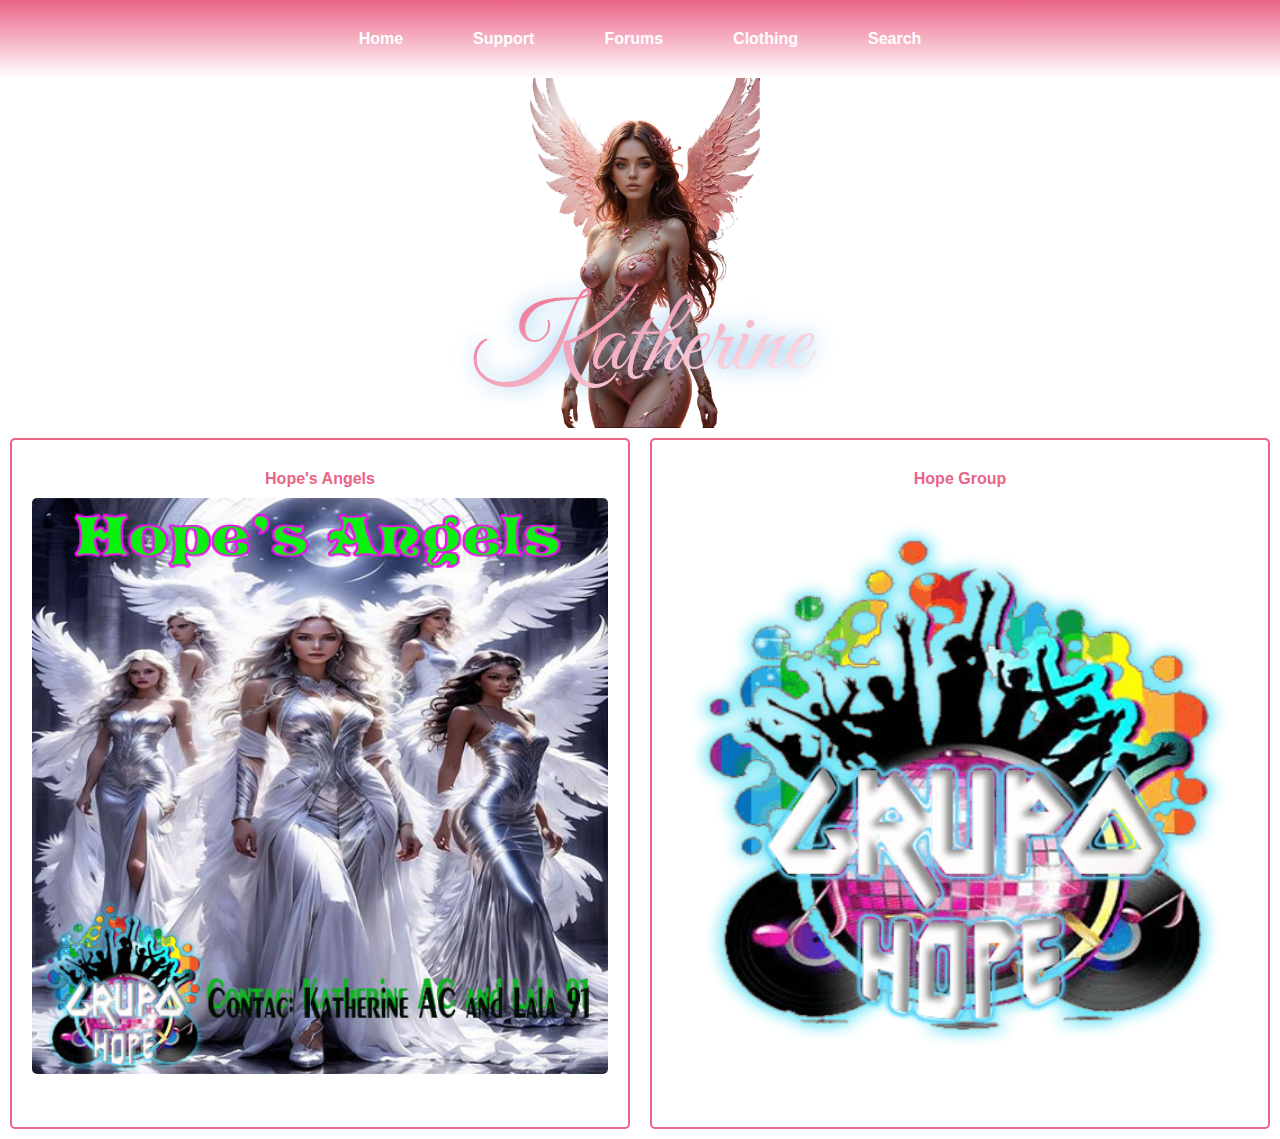
<file: index.html>
<!DOCTYPE html>
<html lang="en">

<head>
    <meta charset="UTF-8">
    <meta name="viewport" content="width=device-width, initial-scale=1.0">
    <title>Image Gallery</title>

    <!-- Google Fonts -->
    <link rel="stylesheet" href="https://fonts.googleapis.com/css2?family=Great+Vibes&display=swap">

    <style>
        /* General Styles */
        body {
            background-color: transparent !important;
            margin: 0;
            font-family: "Lucida Grande", Verdana, sans-serif;
            color: #eb6488;
        }

        a {
            text-decoration: none;
            color: #eb6488;
        }
        

        /* Navbar */
        .navbar {
            display: flex;
            justify-content: center;
            background: linear-gradient(to top, rgba(235, 100, 136, 0), rgba(235, 100, 136, 1));
            padding: 20px 0;
            position: relative;
            z-index: 2;
        }

        .navbar a {
            margin: 0 15px;
            font-size: 16px;
            font-weight: bold;
            color: #fff;
            border-radius: 5px;
            padding: 10px 20px;
            transition: background-color 0.3s ease;
        }

        .navbar a:hover {
            background-color: rgba(235, 100, 136, 0.5);
            color: #fff;
        }

        /* Header with SVG */
        header {
            position: relative;
            height: 350px;
            display: flex;
            justify-content: center;
            align-items: center;
            background-color: transparent;
            overflow: hidden;
        }

        .header-img {
            position: absolute;
            top: 0;
            left: 0;
            width: 100%;
            height: 100%;
            object-fit: contain;
            z-index: 0;
        }

        .header-svg {
            position: absolute;
            bottom: -150px;
            /* Posicionar SVG en la parte inferior de la imagen */
            left: 50%;
            /* Centrar horizontalmente */
            transform: translateX(-50%);
            /* Ajustar centrado */
            z-index: 1;
            text-shadow: 0 0 20px rgba(81, 170, 229, 0.8);
            /* Sombra con efecto glow color aguamarina */
        }

        /* Animation for SVG text */
        @keyframes gradientAnimation {
            0% {
                stop-color: #633588;
            }

            50% {
                stop-color: #ff99cc;
            }

            100% {
                stop-color: #eb6488;
            }
        }

        .header-svg:hover #grad1 stop {
            animation: gradientAnimation 3s infinite;
        }

        /* Gallery */
        .gallery {
            display: grid;
            grid-template-columns: repeat(auto-fit, minmax(250px, 1fr));
            gap: 20px;
            padding: 10px;
            background-color: transparent;
        }

        .card {
            background-color: transparent;
            border: 2px solid #eb6488;
            border-radius: 5px;
            padding: 20px;
            color: #eb6488;
            text-align: center;
            position: relative;
            transition: transform 0.3s ease, box-shadow 0.3s ease;
        }

        .card:hover {
            transform: scale(1.05);
            box-shadow: 0 0 15px 10px rgba(235, 100, 136, 0.7);
        }

        .card h3 {
            font-size: 16px;
            margin: 10px 0;
        }

        .card p {
            font-size: 14px;
            margin: 5px 0;
        }

        .card a {
            color: #fff;
            font-weight: bold;
            display: inline-block;
            margin-top: 10px;
        }

        .card a:hover {
            color: #eb6488;
        }

        .image-container {
            width: 100%;
            padding-top: 100%;
            position: relative;
            overflow: hidden;
            border-radius: 5px;
        }

        .image-container img {
            position: absolute;
            top: 50%;
            left: 50%;
            width: 100%;
            height: 100%;
            object-fit: contain;
            transform: translate(-50%, -50%);
        }
    </style>
</head>

<body>

    <!-- Navbar -->
    <nav class="navbar">
        <a href="https://www.utherverse.com/net/home.aspx" target="_blank">Home</a>
        <a href="https://supportclassic.redlightcenter.com/support/home" target="_blank">Support</a>
        <a href="https://forums.utherverse.com/" target="_blank">Forums</a>
        <a href="https://www.utherverse.com/Clothing/" target="_blank">Clothing</a>
        <a href="https://www.utherverse.com/net/search/search.aspx" target="_blank">Search</a>
    </nav>

    <!-- Header with SVG -->
    <header>
        <img src="./img/18704876-removebg-preview.png" alt="Background Image" class="header-img">
        <svg width="850" height="450" xmlns="http://www.w3.org/2000/svg" class="header-svg">
            <defs>
                <linearGradient id="grad1" x1="0%" y1="0%" x2="100%" y2="100%">
                    <stop offset="0%" style="stop-color:#eb6488; stop-opacity:1" />
                    <stop offset="100%" style="stop-color:white; stop-opacity:1" />
                </linearGradient>
            </defs>
            <text x="50%" y="50%" font-family="'Great Vibes', cursive" font-size="100" fill="url(#grad1)"
                text-anchor="middle" alignment-baseline="middle">Katherine</text>
        </svg>
    </header>

    <!-- Gallery -->
    <div class="gallery">
        <div class="card">
            <h3>Hope's Angels</h3>
            <div class="image-container">
                <img src="./img/logoAngeles.jpg" alt="Angeles">
            </div>
            <p></p>
            <a href="https://www.utherverse.com/email/Compose.aspx?to=104772749" target="_blank">Click to Hire</a>
        </div>

        <div class="card">
            <h3>Hope Group</h3>
            <div class="image-container">
                <img src="./img/grupoHope.png" alt="Hope Group">
            </div>
            <p></p>
            <a href="#">Join us every Sunday
            </a>
        </div>
    </div>

</body>

</html>
</file>
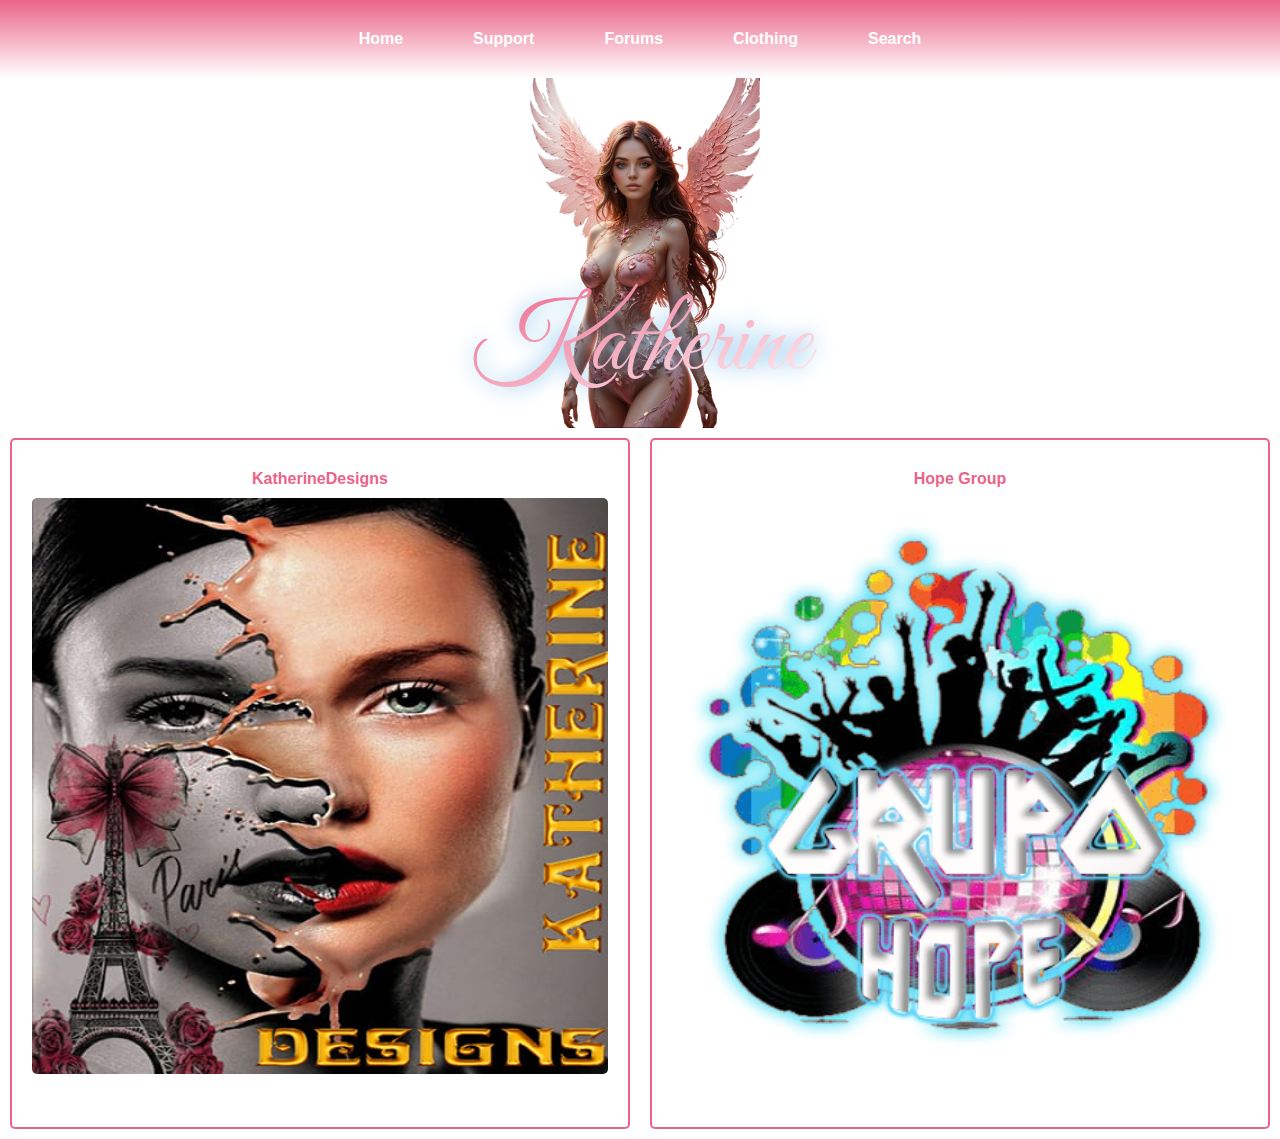
<file: test.html>
<!DOCTYPE html>
<html lang="en">

<head>
    <meta charset="UTF-8">
    <meta name="viewport" content="width=device-width, initial-scale=1.0">
    <title>Image Gallery</title>

    <!-- Google Fonts -->
    <link rel="stylesheet" href="https://fonts.googleapis.com/css2?family=Great+Vibes&display=swap">

    <style>
        /* General Styles */
        body {
            background-color: transparent !important;
            margin: 0;
            font-family: "Lucida Grande", Verdana, sans-serif;
            color: #eb6488;
        }

        a {
            text-decoration: none;
            color: #eb6488;
        }

        /* Navbar */
        .navbar {
            display: flex;
            justify-content: center;
            background: linear-gradient(to top, rgba(235, 100, 136, 0), rgba(235, 100, 136, 1));
            padding: 20px 0;
            position: relative;
            z-index: 2;
        }

        .navbar a {
            margin: 0 15px;
            font-size: 16px;
            font-weight: bold;
            color: #fff;
            border-radius: 5px;
            padding: 10px 20px;
            transition: background-color 0.3s ease;
        }

        .navbar a:hover {
            background-color: rgba(235, 100, 136, 0.5);
            color: #fff;
        }

        /* Header with SVG */
        header {
            position: relative;
            height: 350px;
            display: flex;
            justify-content: center;
            align-items: center;
            background-color: transparent;
            overflow: hidden;
        }

        .header-img {
            position: absolute;
            top: 0;
            left: 0;
            width: 100%;
            height: 100%;
            object-fit: contain;
            z-index: 0;
        }

        .header-svg {
            position: absolute;
            bottom: -150px;
            /* Posicionar SVG en la parte inferior de la imagen */
            left: 50%;
            /* Centrar horizontalmente */
            transform: translateX(-50%);
            /* Ajustar centrado */
            z-index: 1;
            text-shadow: 0 0 20px rgba(81, 170, 229, 0.8);
            /* Sombra con efecto glow color aguamarina */
        }

        /* Animation for SVG text */
        @keyframes gradientAnimation {
            0% {
                stop-color: #633588;
            }

            50% {
                stop-color: #ff99cc;
            }

            100% {
                stop-color: #eb6488;
            }
        }

        .header-svg:hover #grad1 stop {
            animation: gradientAnimation 3s infinite;
        }

        /* Gallery */
        .gallery {
            display: grid;
            grid-template-columns: repeat(auto-fit, minmax(250px, 1fr));
            gap: 20px;
            padding: 10px;
            background-color: transparent;
        }

        .card {
            background-color: transparent;
            border: 2px solid #eb6488;
            border-radius: 5px;
            padding: 20px;
            color: #eb6488;
            text-align: center;
            position: relative;
            transition: transform 0.3s ease, box-shadow 0.3s ease;
        }

        .card:hover {
            transform: scale(1.05);
            box-shadow: 0 0 15px 10px rgba(235, 100, 136, 0.7);
        }

        .card h3 {
            font-size: 16px;
            margin: 10px 0;
        }

        .card p {
            font-size: 14px;
            margin: 5px 0;
        }

        .card a {
            color: #fff;
            font-weight: bold;
            display: inline-block;
            margin-top: 10px;
        }

        .card a:hover {
            color: #eb6488;
        }

        .image-container {
            width: 100%;
            padding-top: 100%;
            position: relative;
            overflow: hidden;
            border-radius: 5px;
        }

        .image-container img {
            position: absolute;
            top: 50%;
            left: 50%;
            width: 100%;
            height: 100%;
            object-fit: contain;
            transform: translate(-50%, -50%);
        }
    </style>
</head>

<body>

    <!-- Navbar -->
    <nav class="navbar">
        <a href="https://www.utherverse.com/net/home.aspx" target="_blank">Home</a>
        <a href="https://supportclassic.redlightcenter.com/support/home" target="_blank">Support</a>
        <a href="https://forums.utherverse.com/" target="_blank">Forums</a>
        <a href="https://www.utherverse.com/Clothing/" target="_blank">Clothing</a>
        <a href="https://www.utherverse.com/net/search/search.aspx" target="_blank">Search</a>
    </nav>

    <!-- Header with SVG -->
    <header>
        <img src="./img/18704876-removebg-preview.png" alt="Background Image" class="header-img">
        <svg width="850" height="450" xmlns="http://www.w3.org/2000/svg" class="header-svg">
            <defs>
                <linearGradient id="grad1" x1="0%" y1="0%" x2="100%" y2="100%">
                    <stop offset="0%" style="stop-color:#eb6488; stop-opacity:1" />
                    <stop offset="100%" style="stop-color:white; stop-opacity:1" />
                </linearGradient>
            </defs>
            <text x="50%" y="50%" font-family="'Great Vibes', cursive" font-size="100" fill="url(#grad1)"
                text-anchor="middle" alignment-baseline="middle">Katherine</text>
        </svg>
    </header>

    <!-- Gallery -->
    <div class="gallery">
        <div class="card">
            <h3>KatherineDesigns</h3>
            <div class="image-container">
                <img src="./img/logo-Katherine.jpg" alt="KatherineDesigns">
            </div>
            <p></p>
            <a href="https://www.utherverse.com/clothing/search.aspx?mid=104458468" target="_blank">Click here for
                more...</a>
        </div>

        <div class="card">
            <h3>Hope Group</h3>
            <div class="image-container">
                <img src="./img/grupoHope.png" alt="Hope Group">
            </div>
            <p></p>
            
        </div>
    </div>

</body>

</html>
</file>
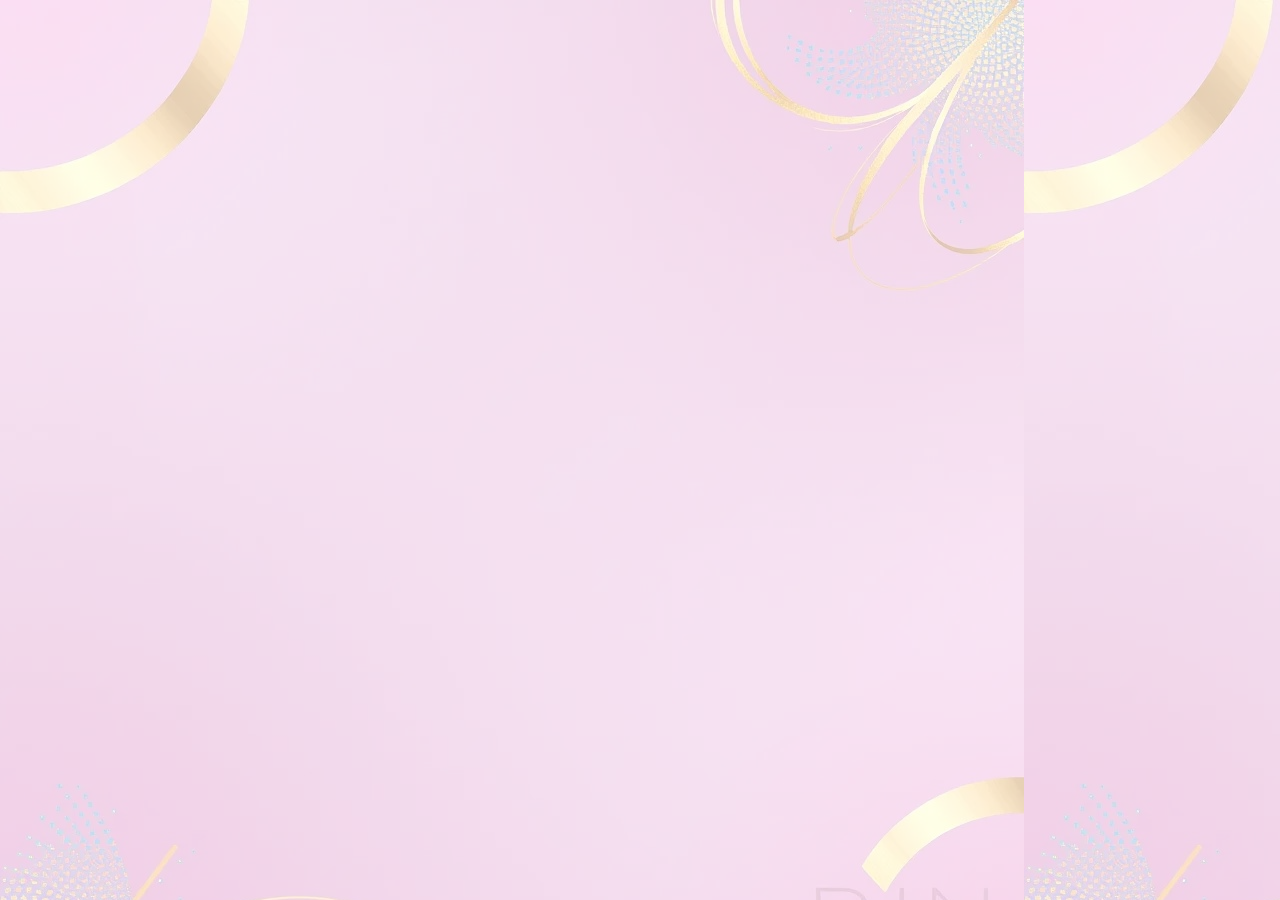
<file: background/background.html>
<!DOCTYPE html>
<html lang="en">

<head>
    <meta charset="UTF-8">
    <meta name="viewport" content="width=device-width, initial-scale=1.0">
    <title>Gradient background with waves</title>
    <link rel="stylesheet" href="background-styles.css">
</head>

<body>
    
</body>
</body>

</html>
</file>
<file: background/background-styles.css>
@keyframes animatedBackground {
    0% {
        background-position: 0% 50%;
    }

    50% {
        background-position: 100% 50%;
    }

    100% {
        background-position: 0% 50%;
    }
}

body {
    background: linear-gradient(135deg, #9b59b6, #8e44ad, #f39c12, #f1c40f);
    background-size: 400% 400%;
    animation: animatedBackground 15s ease infinite;
    margin: 0;
    font-family: "Lucida Grande", Verdana, sans-serif;
    color: #eb6488;
}

/* Opcional: añadir efectos de "marble" utilizando pseudo-elementos */
body::before {
    content: "";
    position: absolute;
    top: 0;
    left: 0;
    width: 100%;
    height: 100%;
    background: url('./image.jpg') repeat;
    opacity: 0.3;
    z-index: -1;
    animation: animatedBackground 20s ease infinite;
    pointer-events: none;
    /* Evita que interfiera con el contenido */
}
</file>
